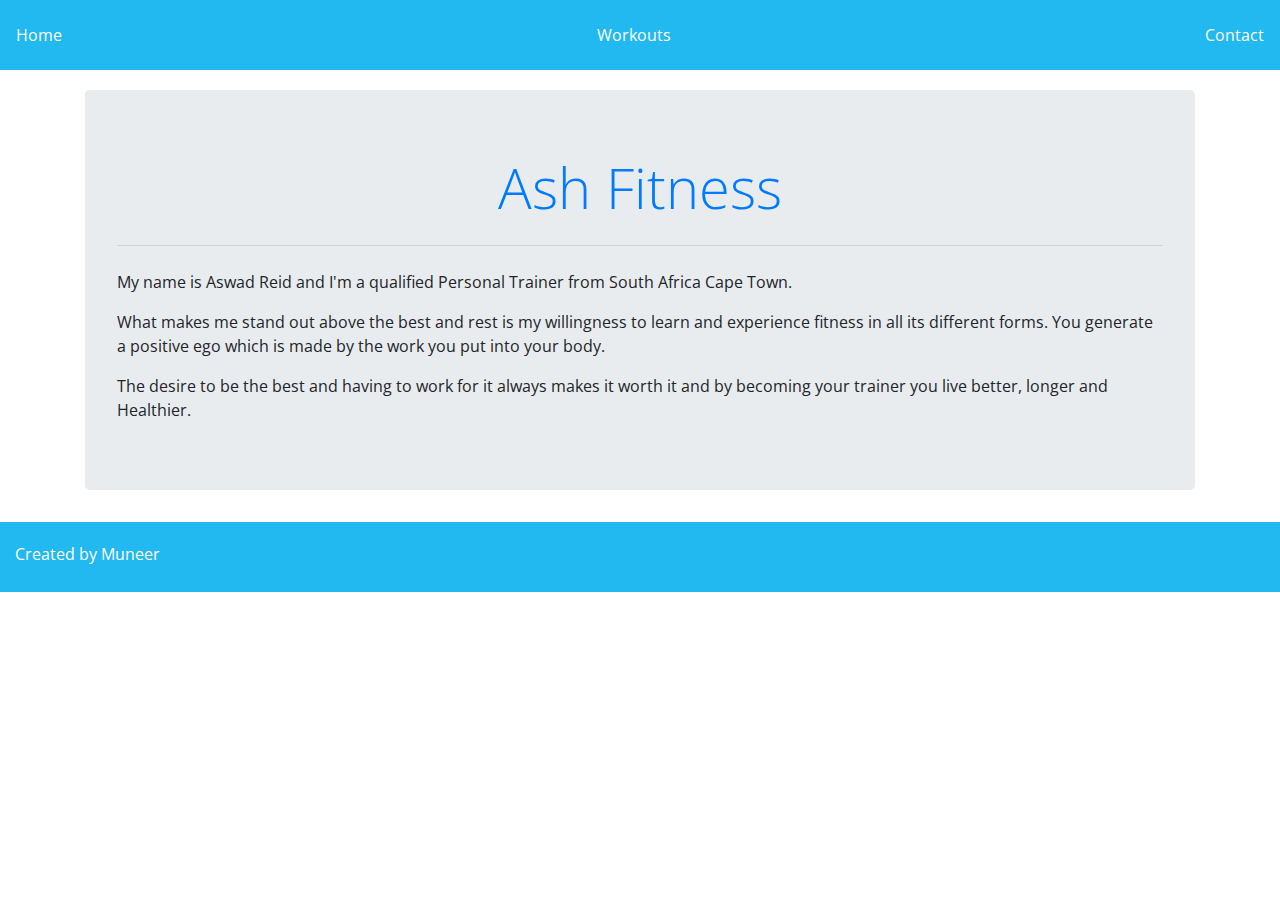
<file: index.html>
<!DOCTYPE html>
<html lang="en" dir="ltr">
  <head>
    <meta charset="utf-8">
    <!-- Bootstrap CSS -->
    <link rel="stylesheet" href="https://stackpath.bootstrapcdn.com/bootstrap/4.5.2/css/bootstrap.min.css" integrity="sha384-JcKb8q3iqJ61gNV9KGb8thSsNjpSL0n8PARn9HuZOnIxN0hoP+VmmDGMN5t9UJ0Z" crossorigin="anonymous">
    <link rel="stylesheet" href="css/styles.css">
    <title>Ash Fitness</title>
  </head>
  <body>

      <nav class="navbar navbase">
        <a href="index.html">Home</a>
        <a href="workout.html">Workouts</a>
        <a href="contact.html">Contact</a>
      </nav>
      <section class="section-one">
          <div class="container">
            <div class="jumbotron">
              <div class="heading">
                <h1 class="display-4 text-primary">Ash Fitness</h1>
              </div>
            
              <hr class="my-4">
              <div class="introduction">
                <p>My name is Aswad Reid and I'm a qualified Personal Trainer from South Africa Cape Town.</p>
        
                <p>What makes me stand out above the best and rest is my willingness to learn and experience fitness in all its different forms. You generate a positive ego which is made by the work you put into your body.</p>
        
                <p>The desire to be the best and having to work for it always makes it worth it and by becoming your trainer you live better,  longer and Healthier.</p>
              </div>
            </div>
          </div>
      </section>
      <footer>
        <p class="footer-sp">Created by Muneer</p>
      </footer>

    <!-- Optional JavaScript -->
    <!-- jQuery first, then Popper.js, then Bootstrap JS -->
    <script src="https://code.jquery.com/jquery-3.5.1.slim.min.js" integrity="sha384-DfXdz2htPH0lsSSs5nCTpuj/zy4C+OGpamoFVy38MVBnE+IbbVYUew+OrCXaRkfj" crossorigin="anonymous"></script>
    <script src="https://cdn.jsdelivr.net/npm/popper.js@1.16.1/dist/umd/popper.min.js" integrity="sha384-9/reFTGAW83EW2RDu2S0VKaIzap3H66lZH81PoYlFhbGU+6BZp6G7niu735Sk7lN" crossorigin="anonymous"></script>
    <script src="https://stackpath.bootstrapcdn.com/bootstrap/4.5.2/js/bootstrap.min.js" integrity="sha384-B4gt1jrGC7Jh4AgTPSdUtOBvfO8shuf57BaghqFfPlYxofvL8/KUEfYiJOMMV+rV" crossorigin="anonymous"></script>
  </body>
</html>
</file>
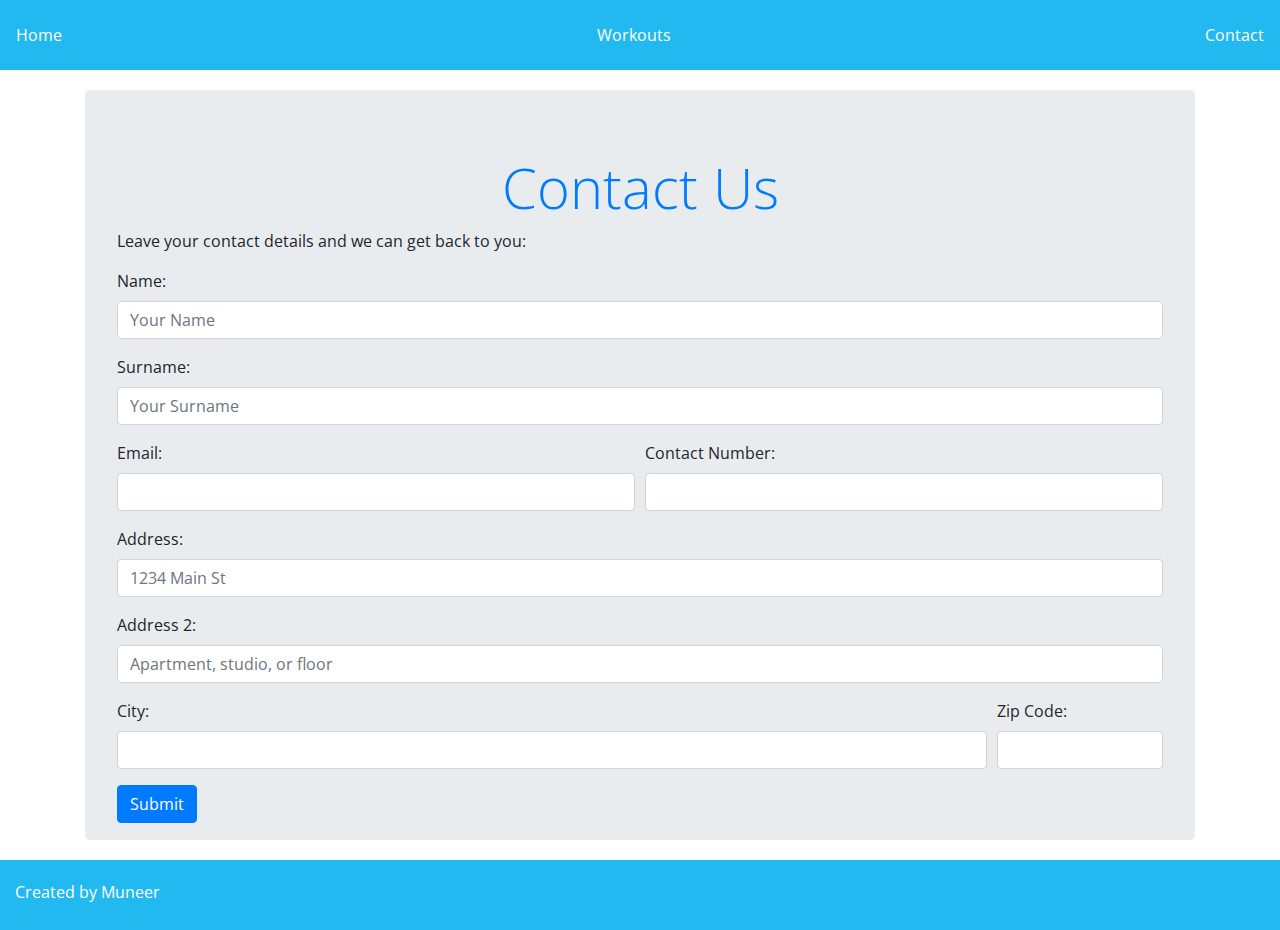
<file: contact.html>
<!DOCTYPE html>
<html lang="en">
    <head>
        <meta charset="UTF-8">
        <meta name="viewport" content="width=device-width, initial-scale=1.0">
    <!-- Bootstrap CSS -->
    <link rel="stylesheet" href="https://stackpath.bootstrapcdn.com/bootstrap/4.5.2/css/bootstrap.min.css" integrity="sha384-JcKb8q3iqJ61gNV9KGb8thSsNjpSL0n8PARn9HuZOnIxN0hoP+VmmDGMN5t9UJ0Z" crossorigin="anonymous">
        <link rel="stylesheet" href="css/styles.css">
        <title>ContactUs</title>
    </head>
<body>
    <nav class="navbar">
        <a href="index.html">Home</a>
        <a href="workout.html">Workouts</a> 
        <a href="contact.html">Contact</a>
     </nav>
    <div class="container">
        <div class="jumbotron contract-tron">
            <div class="heading">
              <h1 class="display-4 text-primary">Contact Us</h1>
            </div>
            <div>
                <p>Leave your contact details and we can get back to you:</p>
            </div>
            <form>
                <div class="form-group">
                    <label for="inputAddress">Name:</label>
                    <input type="text" class="form-control" id="inputAddress" placeholder="Your Name">
                  </div>
                  <div class="form-group">
                    <label for="inputAddress">Surname:</label>
                    <input type="text" class="form-control" id="inputAddress" placeholder="Your Surname">
                  </div>
                <div class="form-row">
                  <div class="form-group col-md-6">
                    <label for="inputEmail4">Email:</label>
                    <input type="email" class="form-control" id="inputEmail4">
                  </div>
                  <div class="form-group col-md-6">
                    <label>Contact Number:</label>
                    <input type="text" class="form-control" id="inputPassword4">
                  </div>
                </div>
                <div class="form-group">
                  <label for="inputAddress">Address:</label>
                  <input type="text" class="form-control" id="inputAddress" placeholder="1234 Main St">
                </div>
                <div class="form-group">
                  <label for="inputAddress2">Address 2:</label>
                  <input type="text" class="form-control" id="inputAddress2" placeholder="Apartment, studio, or floor">
                </div>
                <div class="form-row">
                  <div class="form-group col-md-10">
                    <label for="inputCity">City:</label>
                    <input type="text" class="form-control" id="inputCity">
                  </div>
  
                  <div class="form-group col-md-2">
                    <label for="inputZip">Zip Code:</label>
                    <input type="text" class="form-control" id="inputZip">
                  </div>
                </div>
                <button type="submit" class="btn btn-primary">Submit</button>
              </form>
          </div> 

          
 
    </div>
    <footer>
        <p class="footer-sp">Created by Muneer</p>
      </footer> 

          <!-- Optional JavaScript -->
    <!-- jQuery first, then Popper.js, then Bootstrap JS -->
    <script src="https://code.jquery.com/jquery-3.5.1.slim.min.js" integrity="sha384-DfXdz2htPH0lsSSs5nCTpuj/zy4C+OGpamoFVy38MVBnE+IbbVYUew+OrCXaRkfj" crossorigin="anonymous"></script>
    <script src="https://cdn.jsdelivr.net/npm/popper.js@1.16.1/dist/umd/popper.min.js" integrity="sha384-9/reFTGAW83EW2RDu2S0VKaIzap3H66lZH81PoYlFhbGU+6BZp6G7niu735Sk7lN" crossorigin="anonymous"></script>
    <script src="https://stackpath.bootstrapcdn.com/bootstrap/4.5.2/js/bootstrap.min.js" integrity="sha384-B4gt1jrGC7Jh4AgTPSdUtOBvfO8shuf57BaghqFfPlYxofvL8/KUEfYiJOMMV+rV" crossorigin="anonymous"></script>
    
</body>
</html>
</file>
<file: css/styles.css>
/* FONT */

/* open sans font */
@import url('https://fonts.googleapis.com/css2?family=Open+Sans:wght@300&display=swap');



/* look and feel */
body{
    font-family: 'Open Sans', sans-serif;
    

}

/* navbar */
.navbar{
    height: 70px;
    background-color: #22b8f0;

}

a{
    color: #fff !important;
}

.button{
   
    margin-top: 40px;
}





/* main page */


.jumbotron{
    /* background-image: url('/images/weights.jpg');
    background-size: cover;
    background-repeat: no-repeat; */
    margin-top: 20px;
    height: 400px;
    /* margin-bottom: 150px; */
    
}

.workout-tron{
    height: 300px;
    margin-bottom: 20px;
    margin-top: 20px;
}

.contract-tron{
    height: 750px !important;
    margin-bottom: 20px;
    margin-top: 20px;   
}



h5{
    color: #22b8f0;
}



.heading{
    text-align: center;

}



.into{
    padding: 20px;
    margin-top: 20px;
    /* text-align: center; */
}

.card{
    height: 480px;
    margin-bottom: 20px;
}
/* .card:hover{
    box-shadow: 10px 10px 5px grey;

} */

footer{
    padding-top: 20px;
    height: 70px;
    background-color: #22b8f0;
    color: #fff !important;
    
}

.footer-sp{
    margin-left: 15px;
}
</file>
